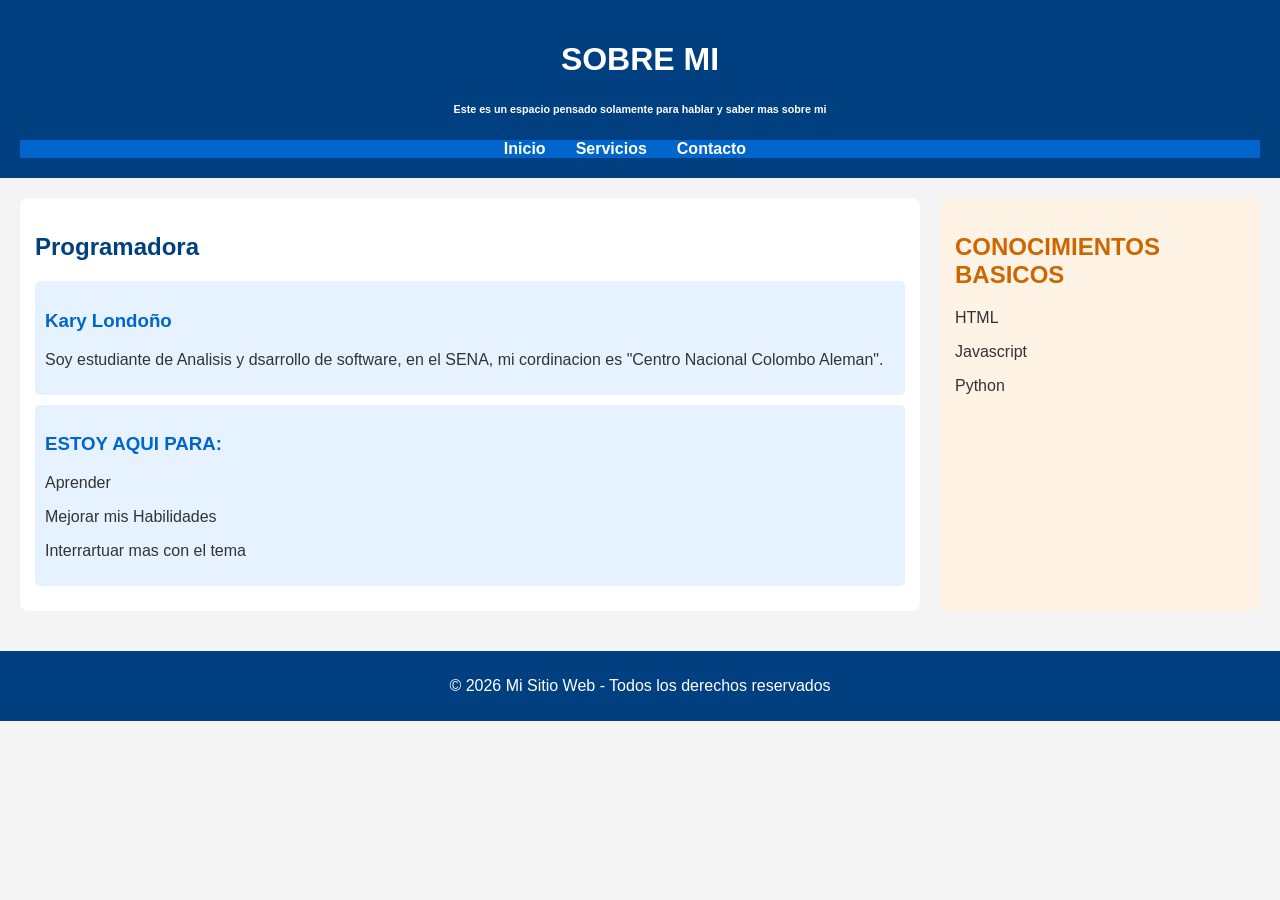
<file: index.html>
<!DOCTYPE html>
<html lang="es">
<head>
  <meta charset="UTF-8">
  <meta name="viewport" content="width=device-width, initial-scale=1.0">
  <title>Ejemplo de HTML</title>
  <link rel="stylesheet" href="/styles.css">
</head>
<body>

  <header>
    <h1>SOBRE MI</h1>
    <h6>Este es un espacio pensado solamente para hablar y saber mas sobre mi</h6>
    <nav>
      <ul>
        <li><a href="#inicio">Inicio</a></li>
        <li><a href="#servicios">Servicios</a></li>
        <li><a href="#contacto">Contacto</a></li>
        <li><a href="WhatsApp"></a></li>
      </ul>
    </nav>
  </header>

  <main>
    <section id="servicios">
      <h2>Programadora</h2>
      <article>
        <h3>Kary Londoño</h3>
        <p>Soy estudiante de Analisis y dsarrollo de software, en el SENA,
         mi cordinacion es "Centro Nacional Colombo Aleman".</p>
      </article>
      <article>
        <h3>ESTOY AQUI PARA:</h3>
        <p>Aprender </p>
        <p>Mejorar mis Habilidades</p>
        <p>Interrartuar mas con el tema</p>
      </article>
    </section>

    <aside>
      <h2>CONOCIMIENTOS BASICOS</h2>
      <p>HTML</p>
      <p>Javascript</p>
      <p>Python</p>
    </aside>
  </main>

  <footer>
    <p>&copy; 2026 Mi Sitio Web - Todos los derechos reservados</p>
  </footer>

</body>
</html>
</file>
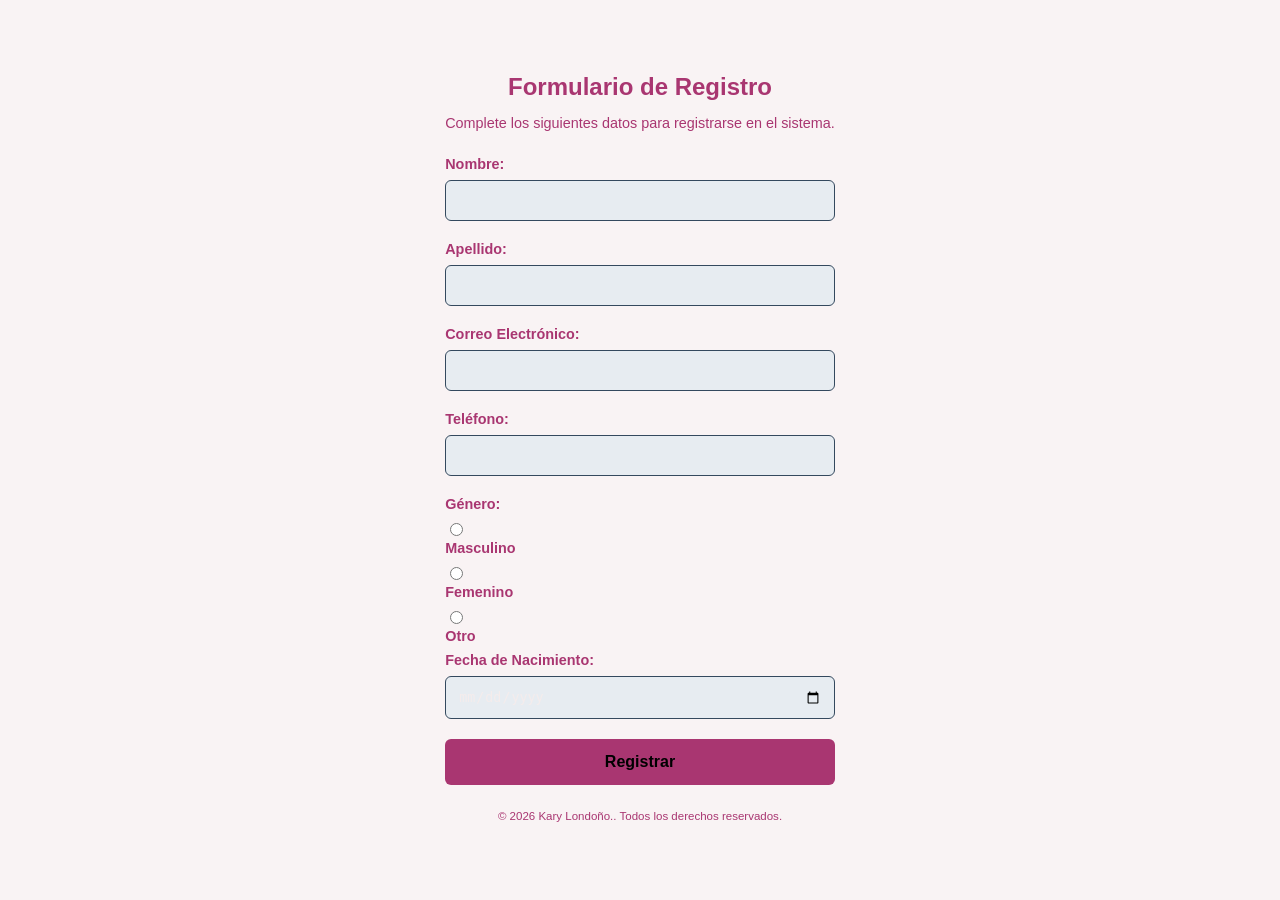
<file: gestion.html>
<!DOCTYPE html>
<html lang="es">
<head>
    <meta charset="UTF-8">
    <meta name="viewport" content="width=device-width, initial-scale=1.0">
    <title>Registro de Usuario</title>
    <link rel="stylesheet" href="/stales.css">
</head>
<body>

    <div id="header">
        <h1></h1>
    </div>

    <div id="Contenido">
        <h2>Formulario de Registro</h2>
        <p>Complete los siguientes datos para registrarse en el sistema.</p>

        <form action="#" method="POST">
            <div class="form-group">
                <label for="nombre">Nombre:</label>
                <input type="text" id="nombre" name="nombre" required>
            </div>

            <div class="form-group">
                <label for="apellido">Apellido:</label>
                <input type="text" id="apellido" name="apellido" required>
            </div>

            <div class="form-group">
                <label for="email">Correo Electrónico:</label>
                <input type="email" id="email" name="email" required>
            </div>

            <div class="form-group">
                <label for="telefono">Teléfono:</label>
                <input type="tel" id="telefono" name="telefono">
            </div>

            <div class="form-group">
                <label>Género:</label>
                <input type="radio" id="masculino" name="genero" value="masculino">
                <label for="masculino">Masculino</label>
                
                <input type="radio" id="femenino" name="genero" value="femenino">
                <label for="femenino">Femenino</label>
                
                <input type="radio" id="otro" name="genero" value="otro">
                <label for="otro">Otro</label>
            </div>

            <div class="form-group">
                <label for="fecha_nacimiento">Fecha de Nacimiento:</label>
                <input type="date" id="fecha_nacimiento" name="fecha_nacimiento" required>
            </div>

            <div class="form-group">
                <button type="submit">Registrar</button>
            </div>
            <body>
    <div id="Contenido">
        </div>

    <footer class="footer">
        <p>&copy; 2026 Kary Londoño.. Todos los derechos reservados.</p>
    </footer>
</body>
        
            </div>
        </div>
    </footer>
   
</body>
</html>
</file>
<file: styles.css>
body {
      font-family: Arial, sans-serif;
      margin: 0;
      background-color: #f4f4f4; /* Fondo general */
      color: #333; /* Color de texto por defecto */
    }

    header {
      background-color: #004080; /* Azul oscuro */
      color: white;
      padding: 20px;
      text-align: center;
    }

    nav ul {
      list-style: none;
      padding: 0;
      margin: 0;
      display: flex;
      justify-content: center;
      background-color: #0066cc; /* Azul medio */
    }
    nav ul li {
      margin: 0 15px;
    }
    nav ul li a {
      color: white;
      text-decoration: none;
      font-weight: bold;
    }
    nav ul li a:hover {
      text-decoration: underline;
    }

    main {
      display: flex;
      gap: 20px;
      padding: 20px;
    }

    section {
      flex: 3;
      background-color: #ffffff;
      padding: 15px;
      border-radius: 8px;
    }
    section h2 {
      color: #004080;
    }

    article {
      background-color: #e6f2ff; /* Azul claro */
      padding: 10px;
      margin-bottom: 10px;
      border-radius: 5px;
    }
    article h3 {
      color: #0066cc;
    }

    aside {
      flex: 1;
      background-color: #fff3e6; /* Naranja claro */
      padding: 15px;
      border-radius: 8px;
    }
    aside h2 {
      color: #cc6600;
    }

    footer {
      background-color: #004080;
      color: white;
      text-align: center;
      padding: 10px;
      margin-top: 20px;
    }
</file>
<file: stales.css>
body {
  background-color: #f9f3f4; /* Un azul oscuro profundo similar al tuyo */
  font-family: 'Segoe UI', Tahoma, Geneva, Verdana, sans-serif;
  color: #a93671;
  display: flex;
  justify-content: center;
  align-items: center;
  min-height: 100vh;
  margin: 0;
}

.container {
  background-color: #778da8;
  padding: 30px;
  border-radius: 12px;
  box-shadow: 0 10px 25px rgba(0,0,0,0.3);
  max-width: 450px;
  width: 100%;
}

h1, h2 {
  text-align: center;
  margin-bottom: 10px;
}

p {
  font-size: 0.9em;
  color: #a93671;
  text-align: center;
  margin-bottom: 25px;
}

label {
  display: block;
  margin-bottom: 8px;
  font-weight: 600;
  font-size: 0.9em;
}

input[type="text"],
input[type="email"],
input[type="tel"],
input[type="date"] {
  width: 100%;
  padding: 12px;
  margin-bottom: 20px;
  border: 1px solid #34495e;
  border-radius: 6px;
  background-color: #e7ecf1;
  color: rgb(244, 236, 236);
  box-sizing: border-box;
}

.gender-group {
  margin-bottom: 20px;
  display: flex;
  gap: 15px;
  align-items: center;
}

button, input[type="submit"] {
  width: 100%;
  padding: 14px;
  background-color: #a93671;
  color:#a93671(124, 79, 79);
  border: none;
  border-radius: 6px;
  font-size: 1em;
  font-weight: bold;
  cursor: pointer;
  transition: background-color 0.3s ease;
}

button:hover {
  background-color: #522c7c;
}

footer {
  margin-top: 25px;
  font-size: 0.8em;
  text-align: center;
  color: #16555a;
}
</file>
